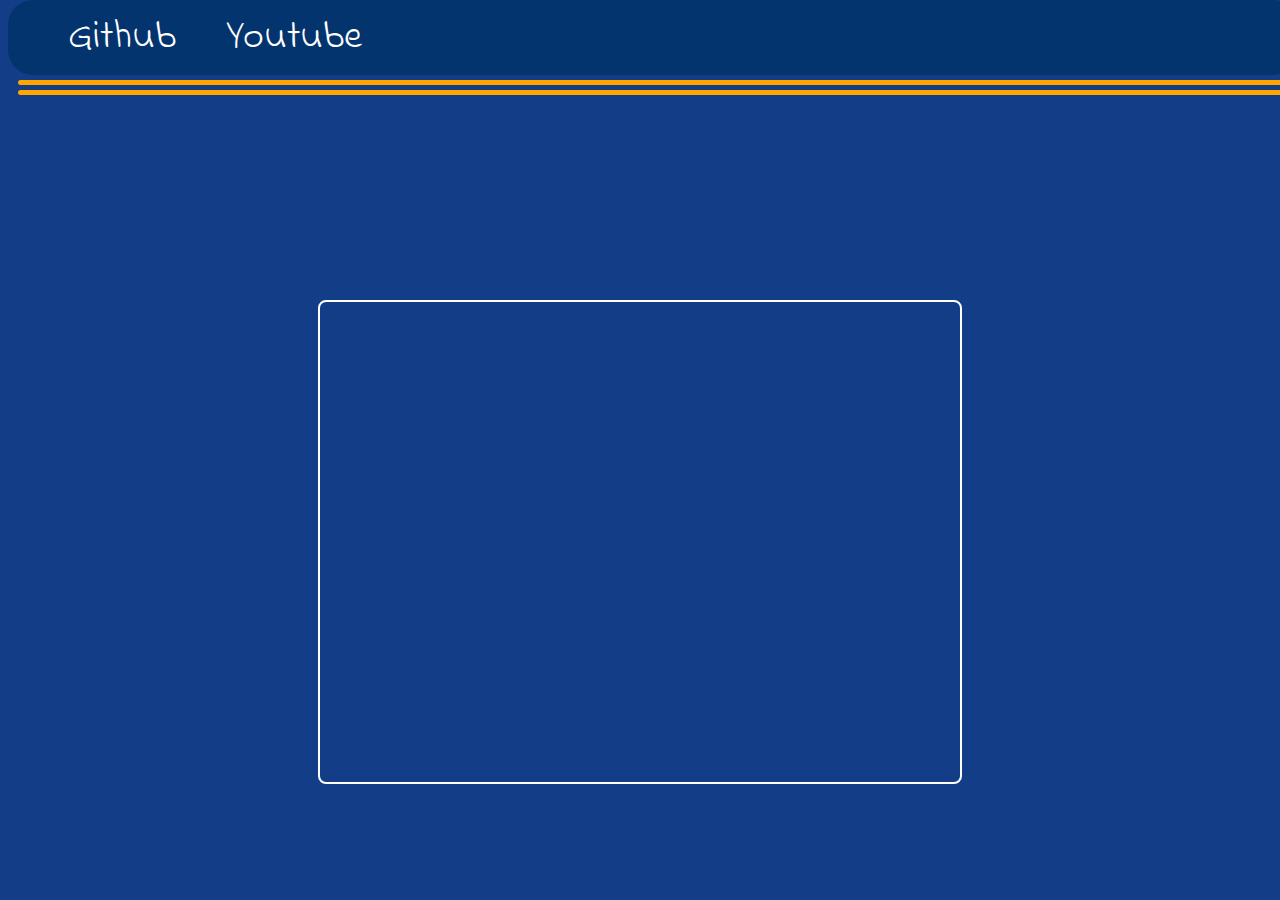
<file: index.html>
<!DOCTYPE html>
<html lang="en">
<head>
    <meta charset="UTF-8">
    <meta name="viewport" content="width=device-width, initial-scale=1.0">
    <title>Document</title>
    <link rel="stylesheet" href="style.css">
</head>
<body>
    <nav class ="main">
            <a href="https://github.com/nanenooo/Project_PSCP.git">Github</a>
            <a href="">Youtube</a>
            <div class = "right-text">
                BlinkSense
            </div>
            <div class="yellow"></div>
            <div class="yellow2"></div>
    </nav>

    <div class="camera">
        <video id="video" autoplay playsinline></video>
    </div>
    <script src="script.js"></script>
</body>
</html>
</file>
<file: style.css>
@import url('https://fonts.googleapis.com/css2?family=Indie+Flower&display=swap');

body {
    font-family: "Indie Flower", cursive;
    background-color: rgb(16, 32, 41);
    color: white;
    background: #133E87;
}
nav {
    top: 0px;
}

.main {
    background: #03346E;
    width: 100%;
    height: 75px;
    position: fixed;
    display: flex;
    align-items: center;
    padding-left: 10px;
    border-radius: 25px;
}

.main a {
    text-decoration: none;
    color: white;
    font-size: 40px;
    margin-left: 50px;
    margin-bottom: 0px;
}

.yellow {
    background: #FFA600;
    height: 5px;
    width: 100%;
    position: fixed;
    top: 90px;
    border-radius: 25px;
}

.yellow2 {
    background: #FFA600;
    height: 5px;
    width: 100%;
    position: fixed;
    top: 80px;
    border-radius: 25px;
}

.right-text {
    margin-left: 1570px;
    position: fixed;
    margin-bottom: 0px;
    font-size: 45px;
}
.camera {
    display: flex;
    justify-content: center;
    align-items: center;
    margin-top: 300px;
}

.camera video {
    width: 640px;
    height: 480px;
    border: 2px solid white;
    border-radius: 8px;
}
</file>
